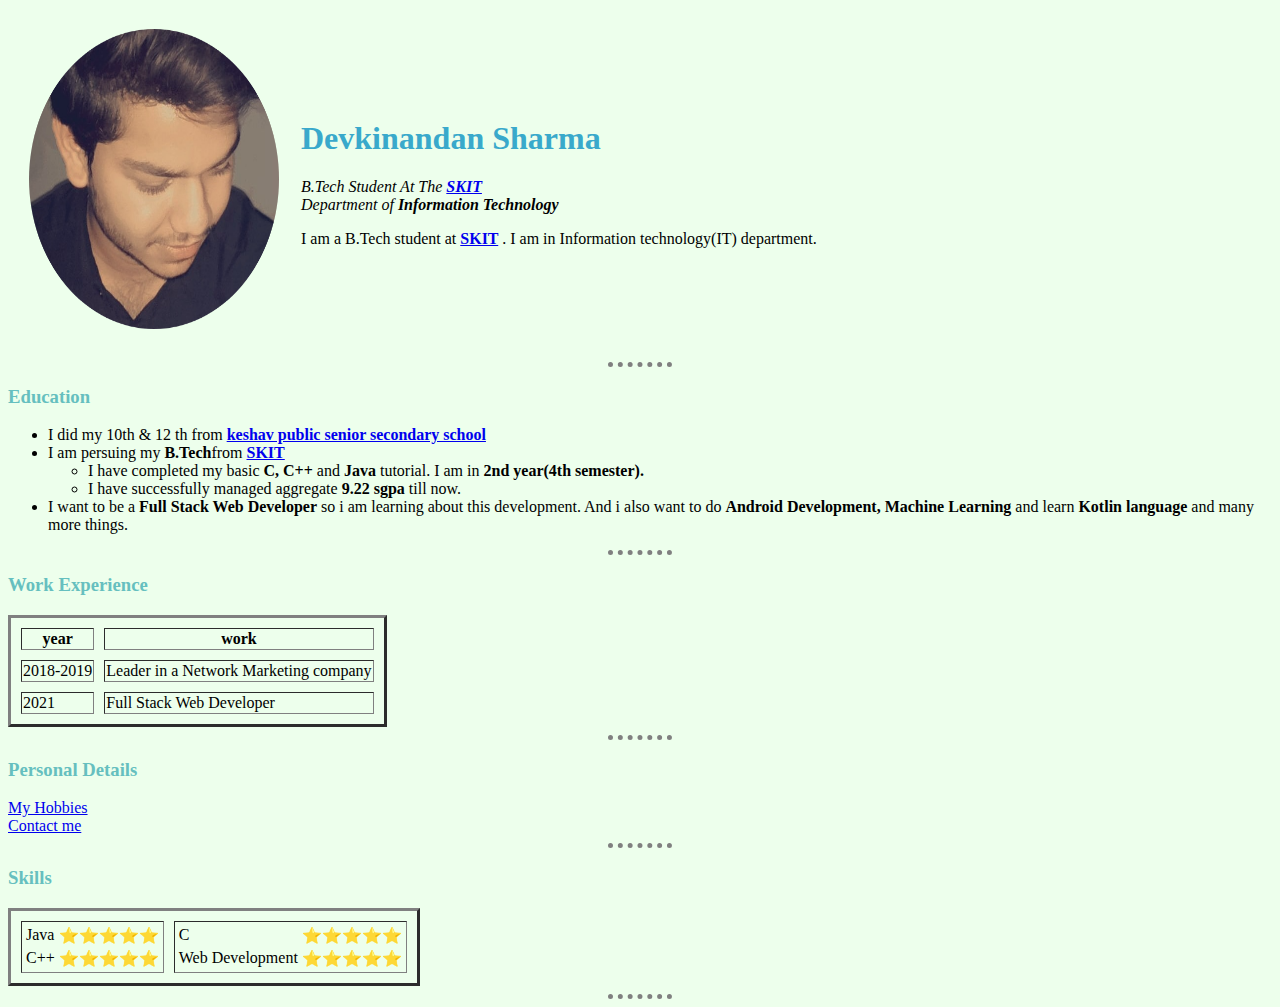
<file: index.html>
<!DOCTYPE html>
<html>

<head>
  <meta charset="utf-8">
  <title> ❌ Dev's Homepage </title>

  <link rel="stylesheet" href="css/styles.css">

</head>

<body>
  <table cellspacing="20">
    <tr>
      <td><img src="images/dev3.jpg.png" alt="Dev profile picture"></td>
      <td> <h1>Devkinandan Sharma</h1>
        <p><em>B.Tech Student At The <strong> <a href="https://www.skit.ac.in/">SKIT</a> </strong> </em>
          <br />
          <em>Department of <strong>Information Technology</strong></em>
        </p>

        <p>
          I am a B.Tech student at <strong> <a href="https://www.skit.ac.in/">SKIT</a> </strong>. I am in Information technology(IT) department.
        </p>
      </td>
    </tr>
  </table>
  <hr />





  <h3>Education</h3>
  <ul>
    <li>I did my 10th & 12 th from <strong><a href="https://www.keshavschools.in/">keshav public senior secondary school</a></strong></li>
    <li>I am persuing my <strong>B.Tech</strong>from <strong> <a href="https://www.skit.ac.in/">SKIT</a> </strong>
      <ul>
        <li>I have completed my basic <strong>C, C++</strong> and <strong>Java</strong> tutorial. I am in <strong>2nd year(4th semester).</strong></li>
        <li>I have successfully managed aggregate <strong>9.22 sgpa</strong> till now.</li>
      </ul>
    </li>
    <li>I want to be a <strong>Full Stack Web Developer</strong> so i am learning about this development.
      And i also want to do <strong>Android Development, Machine Learning</strong> and learn <strong>Kotlin language</strong> and many more things.</li>
  </ul>
  <hr>





  <h3>Work Experience</h3>
  <table border="3" cellspacing="10">
    <thead>
      <tr>
        <th>year</th>
        <th>work</th>
      </tr>

    </thead>
    <tbody>
      <tr>
        <td>2018-2019</td>
        <td>Leader in a Network Marketing company</td>
      </tr>
      <tr>
        <td>2021</td>
        <td>Full Stack Web Developer</td>
      </tr>
    </tbody>
  </table>
  <hr>




  <h3>Personal Details</h3>
  <a href="Hobbies.html">My Hobbies</a>
  <br />
  <a href="contacts.html">Contact me</a>
  <hr>




  <h3>Skills</h3>
  <table border="3" cellspacing="10">
    <tr>
      <td>
        <table>
          <tr>
            <td>Java</td>
            <td>⭐⭐⭐⭐⭐</td>
          </tr>
          <tr>
            <td>C++</td>
            <td>⭐⭐⭐⭐⭐</td>
          </tr>
        </table>
      </td>
      <td>
        <table>
          <tr>
            <td>C</td>
            <td>⭐⭐⭐⭐⭐</td>
          </tr>
          <tr>
            <td>Web Development</td>
            <td>⭐⭐⭐⭐⭐</td>
          </tr>
        </table>
      </td>
    </tr>
  </table>
  <hr>



</body>

</html>
</file>
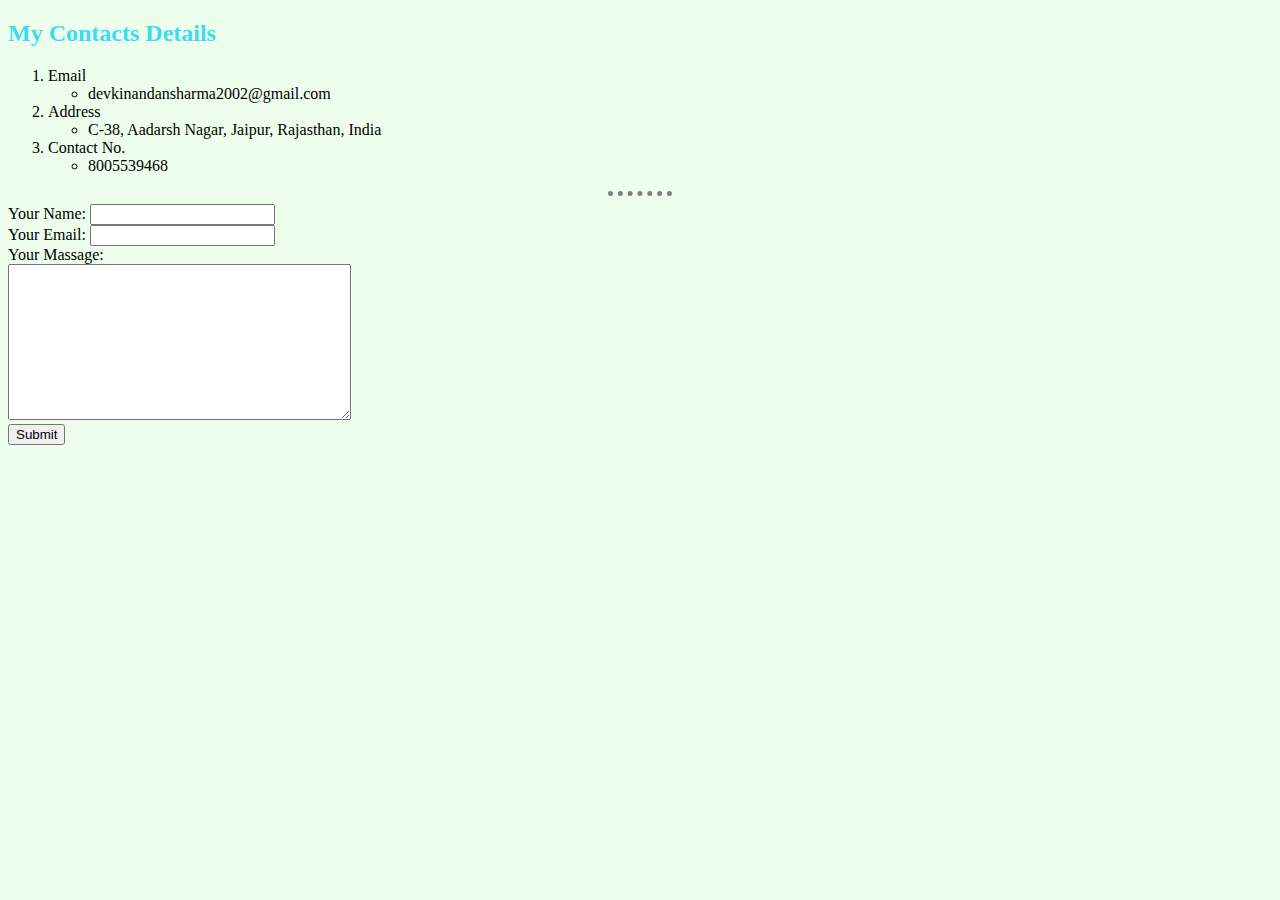
<file: Contacts.html>
<!DOCTYPE html>
<html lang="en" dir="ltr">

<head>
  <meta charset="utf-8">
  <title>My Contacts</title>
  <link rel="stylesheet" href="css/styles.css">
</head>

<body>
  <h2>My Contacts Details</h2>
  <ol>
    <li>Email
      <ul>
        <li>devkinandansharma2002@gmail.com</li>
      </ul>
    </li>
    <li>Address
      <ul>
        <li>C-38, Aadarsh Nagar, Jaipur, Rajasthan, India</li>
      </ul>
    </li>
    <li>Contact No.
      <ul>
        <li>8005539468</li>
      </ul>
    </li>
  </ol>
  <hr>

<form action="mailto:devkinandansharma2002@gmail.com" method="post"enctype="text/plain">
  <label>Your Name:</label>
  <input type="text" name="yourName" value=""><br>
  <label>Your Email:</label>
  <input type="email" name="yourEmail" value=""><br>
  <label>Your Massage:</label><br>
  <textarea name="yourMessage" rows="10" cols="40"></textarea><br>
  <input type="submit" name="">

</form>



  </form>
</body>

</html>
</file>
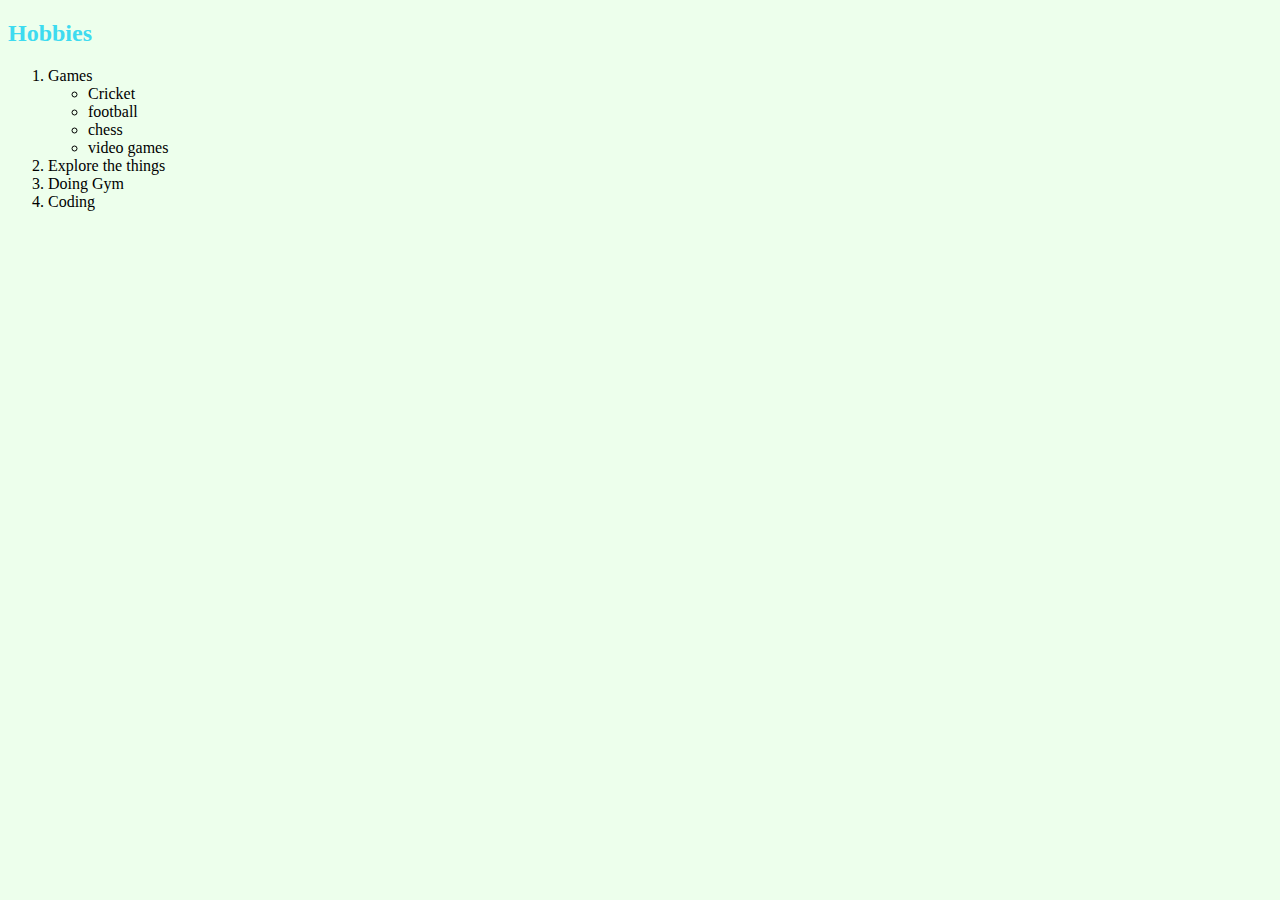
<file: Hobbies.html>
<!DOCTYPE html>
<html lang="en" dir="ltr">

<head>
  <meta charset="utf-8">
  <title>Hobbies</title>
  <link rel="stylesheet" href="css/styles.css">
</head>

<body>
  <h2>Hobbies</h2>
  <ol>
    <li>Games
      <ul>
        <li>Cricket</li>
        <li>football</li>
        <li>chess</li>
        <li>video games</li>
      </ul>
    </li>
    <li>Explore the things</li>
    <li>Doing Gym</li>
    <li>Coding</li>
  </ol>

</body>

</html>
</file>
<file: css/styles.css>
body {
  background-color: #edffec;
}

hr {
  border-style: none;
  border-top-style: dotted;
  border-color: grey;
  border-width: 5px;
  width: 5%;
}

img {
  height: 300px;
  width: 250px;
}

h1{
  color: #39a9cb;
}

h3{
  color: #66BFBF;
}

h2{
  color: #3edbf0;
}
</file>
